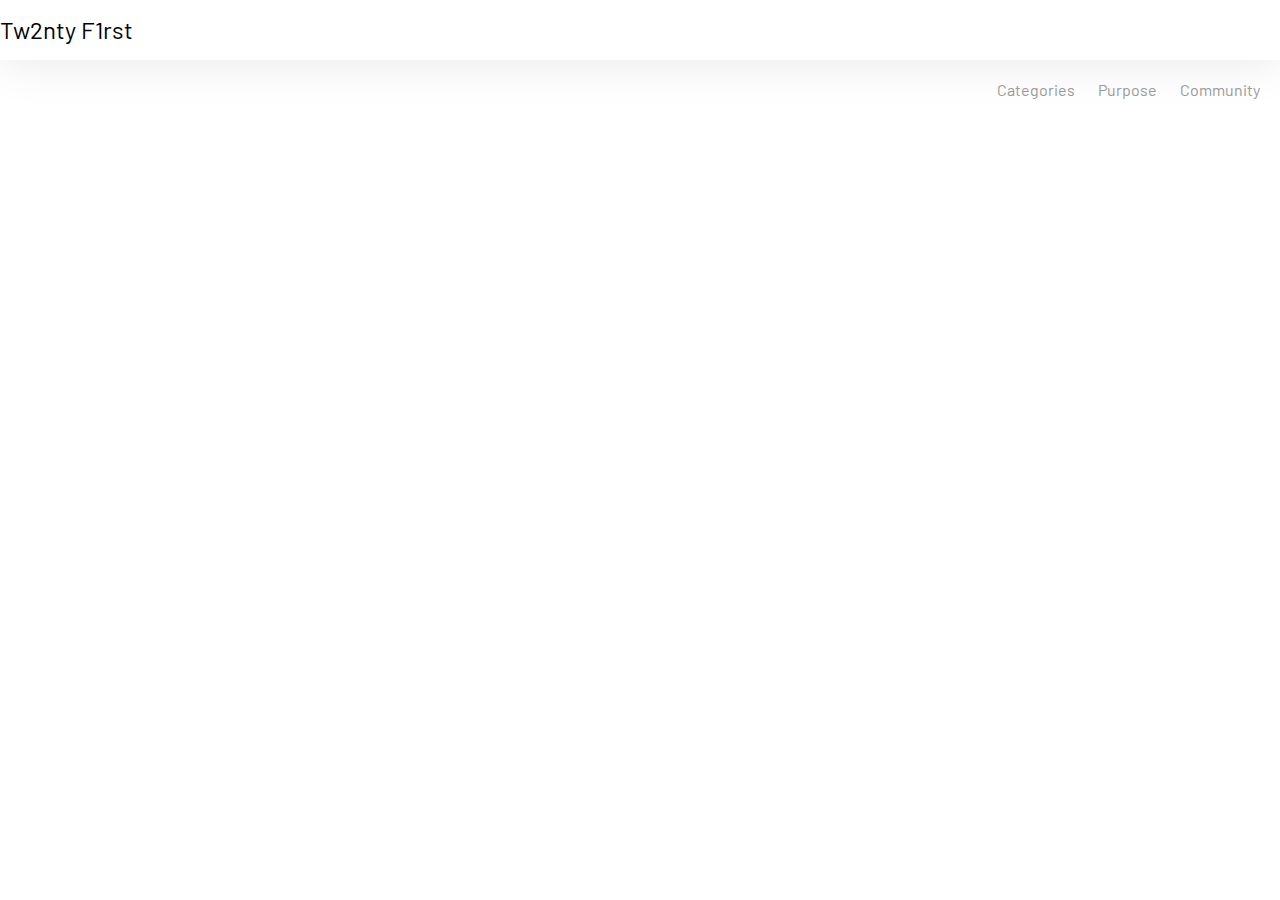
<file: header.html>
<!DOCTYPE html>
<html>
  <head>
    <meta charset="UTF-8">
    <title>title</title>
  <meta name="author" content="name">
  <meta name="description" content="description here">
  <meta name="keywords" content="keywords,here">
  <link rel="stylesheet" href="base.css" type="text/css">
  </head>
  <body>
      <div id="header">
          <h1>Tw2nty F1rst</h1>
          <div id="nav">
              <h2>Categories</h2>
              <h2>Purpose</h2>
              <h2>Community</h2>
          </div>
          <div id="categories">
              <a>Accessories</a>
              <a>Smart Home</a>
              <a>Gadgets</a>
              <a>Music</a>
              <a>Gaming</a>
              <a>Mobile</a>
              <a>Photo / Video</a>
              <a>Computing</a>
              <a>Gifts</a>
          </div>
      </div>
      <script src="https://ajax.googleapis.com/ajax/libs/jquery/1.7.2/jquery.min.js" type="text/javascript"></script>
      <script src="./functions.js"></script>
  </body>
</html>
</file>
<file: base.css>
/* @import url("https://fonts.googleapis.com/css?family=Rubik:300,400,500,600,700,800"); */
@import url("https://fonts.googleapis.com/css?family=Barlow:300,400,500|Rajdhani:300,400,500");
* {
  padding: 0;
  margin: 0;
  /* font-family: "Rubik", sans-serif; */
  font-family: "Barlow", sans-serif;
  /* font-family: "Rajdhani", sans-serif; */
  font-weight: 400;
  text-decoration: none;
}

a:visited {
  color: black !important;
}

#header {
  position: relative;
  height: 60px;
  width: 100vw;
  box-shadow: 0 0 50px 0 rgba(0, 0, 0, 0.1);
  border-bottom: 0px solid #eee;
  overflow: visible;
  z-index: 9999;
  background-color: rgba(255, 255, 255, 0.7);
  transition: background-color 0.2s ease;
}

#title {
  position: absolute;
  height: 60px;
  display: flex;
  flex-direction: row;
  flex-wrap: nowrap;
  justify-content: center;
}

#logo {
  height: 60px;
  width: 60px;
  background-image: url("./logo_transparent_150px.png");
  background-size: 80% 80%;
  background-position: center;
  background-repeat: no-repeat;
  margin-right: 0px;
}

h1 {
  line-height: 60px;
  display: inline;
  font-size: 24px;
  left: 20px;
}

#nav {
  position: absolute;
  right: 0;
}

h2 {
  font-size: 16px;
  display: inline-block;
  margin-right: 20px;
  line-height: 60px;
  color: #999;
  cursor: pointer;
  transition: color 0.2s ease;
}

h2:hover {
  color: black;
}

#categories {
  position: absolute;
  transition: opacity 0.2s ease;
  width: 100vw;
  top: 60px;
  left: 0px;
  display: none;
  justify-content: center;
  animation: fadeIn 0.2s ease;
  background-color: rgba(255, 255, 255, 0.7);
  flex-wrap: wrap;
  padding: 5px;
  box-sizing: border-box;
  border-bottom: 1px solid rgba(0, 0, 0, 0.1);
}

#categories a {
  color: #999;
  line-height: 40px;
  font-size: 13px;
  min-width: 90px;
  flex: 1;
  margin: 5px;
  text-align: center;
  border-radius: 10px;
  transition: box-shadow 0.2s ease, background-color 0.2s ease,
    border-color 0.2s ease;
  font-weight: 400;
  border: 1px solid transparent;
}

#categories a:hover {
  /*box-shadow: 0 0 5px 0 rgba(0, 0, 0, 0.2);*/
  border: 1px solid rgba(0, 0, 0, 0.1);
}

#categories a:visited {
  color: #999 !important;
}

a {
  cursor: pointer;
}

#cancel {
  color: black !important;
  font-weight: 800 !important;
  text-decoration: underline;
}

#footer {
  text-align: center;
  margin: 40px;
  font-size: 20px;
  color: #ddd;
}

.italics {
  font-style: italic;
}

/*#photo {
  height: 2000px;
  width: 100vw;
  background-attachment: fixed;
  background-image: url("https://i.ytimg.com/vi/RsFGoETBNy4/maxresdefault.jpg");
  background-size: cover;
  background-position: center;
}*/

@media screen and (max-width: 500px) {
  #header {
    height: 110px;
  }
  #title {
    width: 100%;
  }
  #logo {
    margin-left: -10px;
  }
  #nav {
    top: 50px;
    left: 0;
    display: flex;
    justify-content: space-around;
    padding: 0 20px;
  }
  h2 {
    margin: 0 20px;
  }
  #categories {
    top: 110px;
    flex-wrap: wrap;
  }
}

@keyframes fadeIn {
  0% {
    opacity: 0;
  }
  100% {
    opacity: 1;
  }
}
</file>
